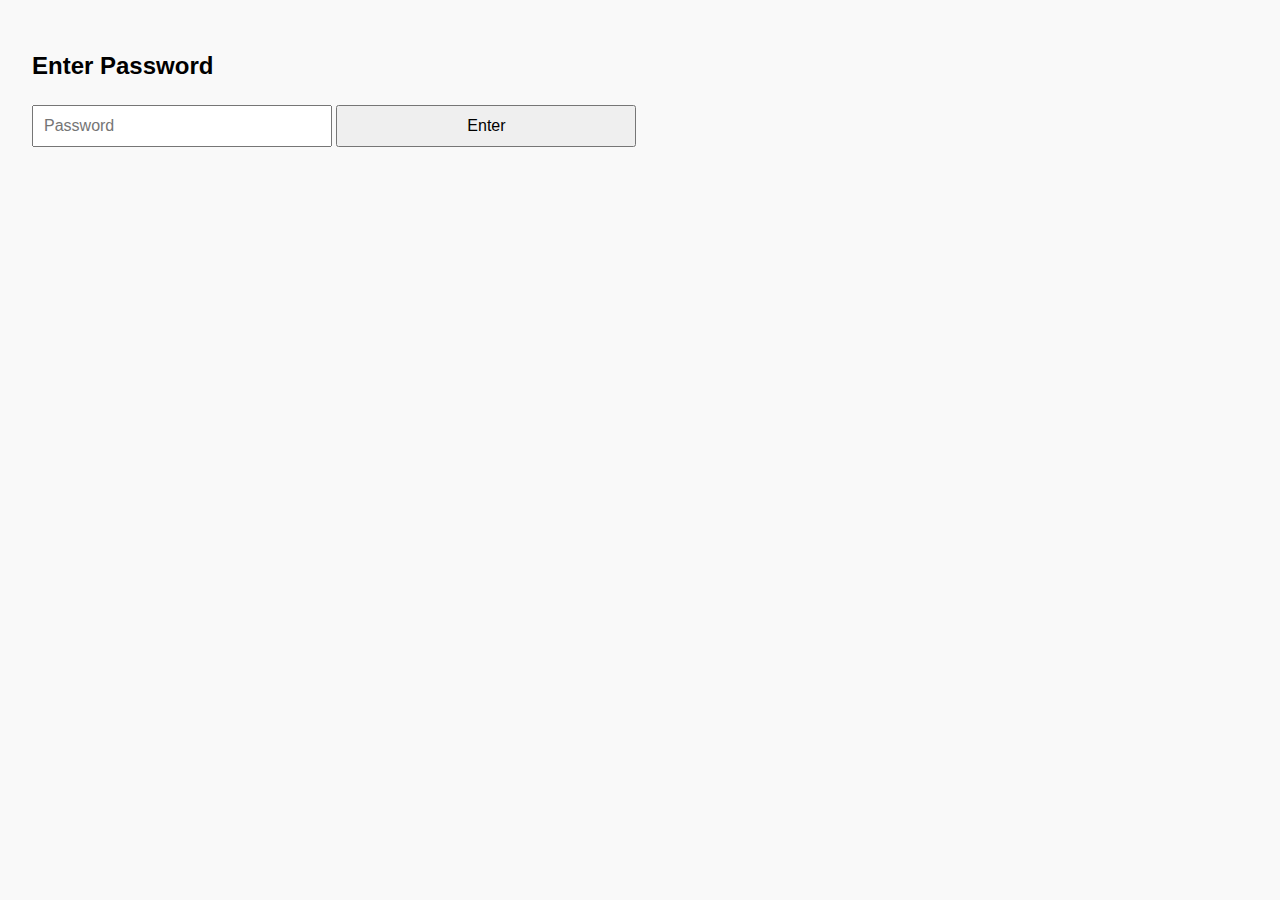
<file: index.html>
<!DOCTYPE html>
<html lang="en">
<head>
  <meta charset="UTF-8" />
  <title>Calendar + To-Do</title>
  <meta name="viewport" content="width=device-width, initial-scale=1.0" />
  <link rel="stylesheet" href="style.css" />
</head>
<body>

  <div id="login">
    <h2>Enter Password</h2>
    <input
      type="password"
      id="passwordInput"
      placeholder="Password"
      autocomplete="off"
    />
    <button onclick="checkPassword()">Enter</button>
    <p id="error" style="color:red;"></p>
  </div>

  <div id="content">
    <div class="dashboard">
      
      <!-- 📅 CALENDAR LEFT -->
      <div class="calendar">
        <h2>📅 Outlook Calendar</h2>
        <iframe 
        src="https://calendar.google.com/calendar/embed?src=m.s.ghadban@gmail.com&ctz=Europe/Copenhagen" 
          width="100%" 
          height="600" 
          frameborder="0" 
          scrolling="no">
        </iframe>
      </div>
  
      <!-- ✅ TO-DO LIST RIGHT -->
      <div class="todo">
        <h2>📝 To-Do List <span class="heart">❤</span></h2>
        <input type="text" id="newTask" placeholder="Add a task" />
        <button onclick="addTask()">Add</button>
        <ul id="taskList"></ul>
      </div>
  
    </div>
  </div>
  

  <script>
    const correctHash = "1c8bfe8f801d79745c4631d09fff36c82aa37fc4cce4fc946683d7b336b63032";

    function debugLog(msg) {
      document.getElementById("error").innerText += msg + "\n";
    }

    async function checkPassword() {
      const input = document.getElementById("passwordInput").value.trim();

      try {
        const hashBuffer = await crypto.subtle.digest(
          "SHA-256",
          new TextEncoder().encode(input)
        );
        const hashArray = Array.from(new Uint8Array(hashBuffer));
        const hashHex = hashArray.map(b => b.toString(16).padStart(2, '0')).join('');

        if (hashHex === correctHash) {
          document.getElementById("login").style.display = "none";
          document.getElementById("content").style.display = "block";
          loadTasks();
        } else {
          document.getElementById("error").innerText = "❌ Incorrect password.\n";
        }
      } catch (err) {
        debugLog("❌ Error: " + err.message);
      }
    }

    function saveTasks() {
      const items = [];
      document.querySelectorAll("#taskList li").forEach(li => {
        const task = li.childNodes[0].nodeValue.trim();
        if (task) items.push(task);
      });
      localStorage.setItem("todoList", JSON.stringify(items));
    }

    function loadTasks() {
      const items = JSON.parse(localStorage.getItem("todoList") || "[]");
      items.forEach(task => createTaskElement(task));
    }

    function createTaskElement(taskText) {
      const li = document.createElement("li");
      li.textContent = taskText;

      const deleteBtn = document.createElement("button");
      deleteBtn.textContent = "❌";
      deleteBtn.onclick = () => {
        li.remove();
        saveTasks();
      };

      li.appendChild(deleteBtn);
      document.getElementById("taskList").appendChild(li);
    }

    function addTask() {
      const taskInput = document.getElementById("newTask");
      const taskText = taskInput.value.trim();
      if (!taskText) return;

      createTaskElement(taskText);
      saveTasks();
      taskInput.value = "";
    }
  </script>

</body>
</html>
</file>
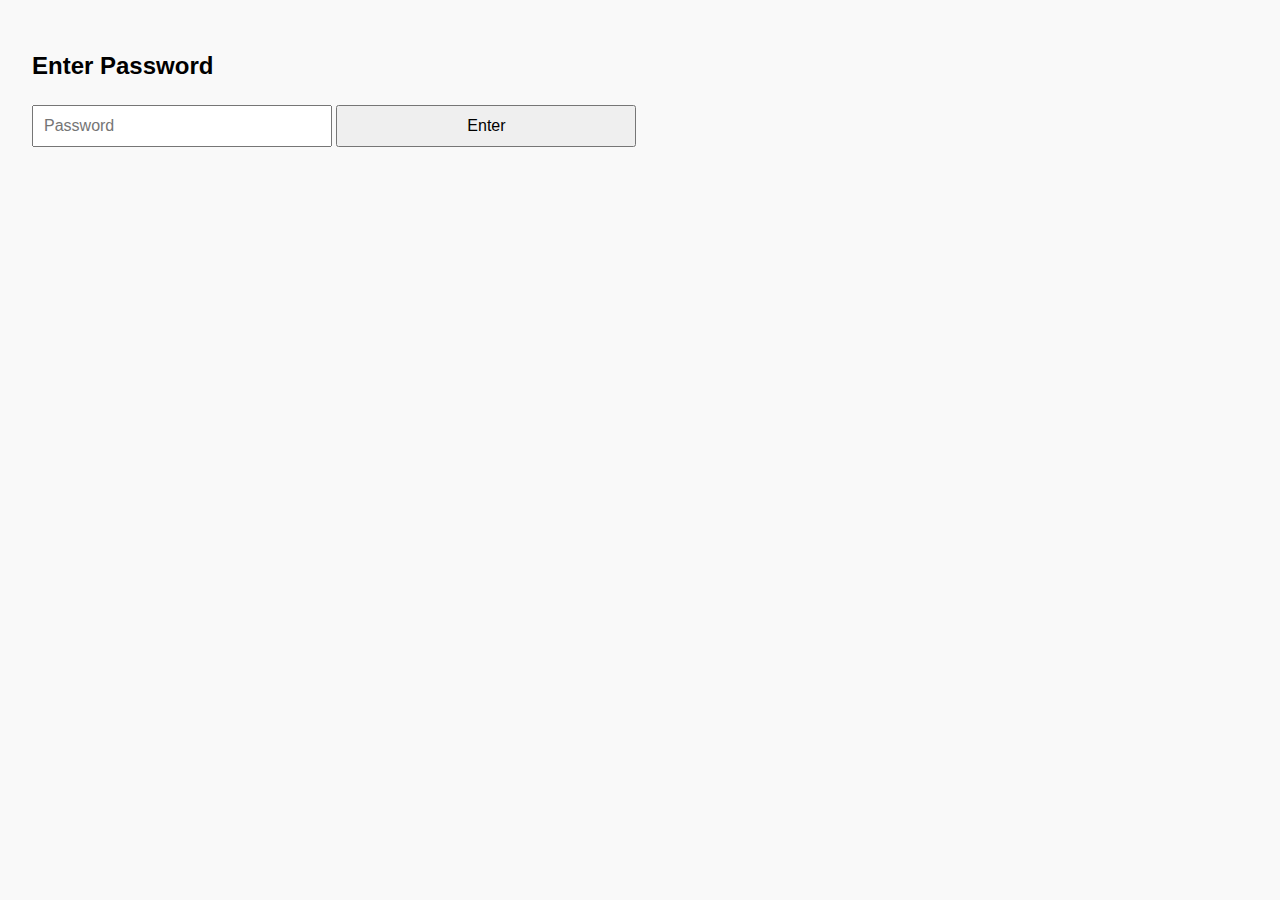
<file: template.html>
<!DOCTYPE html>
<html lang="en">
<head>
  <meta charset="UTF-8" />
  <title>Calendar + To-Do</title>
  <meta name="viewport" content="width=device-width, initial-scale=1.0" />
  <link rel="stylesheet" href="style.css" />
</head>
<body>

  <div id="login">
    <h2>Enter Password</h2>
    <input
      type="password"
      id="passwordInput"
      placeholder="Password"
      autocomplete="off"
    />
    <button onclick="checkPassword()">Enter</button>
    <p id="error" style="color:red;"></p>
  </div>

  <div id="content">
    <div class="dashboard">
      
      <!-- 📅 CALENDAR LEFT -->
      <div class="calendar">
        <h2>📅 Outlook Calendar</h2>
        <iframe 
        src="https://calendar.google.com/calendar/embed?src=m.s.ghadban@gmail.com&ctz=Europe/Copenhagen" 
          width="100%" 
          height="600" 
          frameborder="0" 
          scrolling="no">
        </iframe>
      </div>
  
      <!-- ✅ TO-DO LIST RIGHT -->
      <div class="todo">
        <h2>📝 To-Do List <span class="heart">❤</span></h2>
        <input type="text" id="newTask" placeholder="Add a task" />
        <button onclick="addTask()">Add</button>
        <ul id="taskList"></ul>
      </div>
  
    </div>
  </div>
  

  <script>
    const correctHash = "{{PASSWORD_HASH}}";

    function debugLog(msg) {
      document.getElementById("error").innerText += msg + "\n";
    }

    async function checkPassword() {
      const input = document.getElementById("passwordInput").value.trim();

      try {
        const hashBuffer = await crypto.subtle.digest(
          "SHA-256",
          new TextEncoder().encode(input)
        );
        const hashArray = Array.from(new Uint8Array(hashBuffer));
        const hashHex = hashArray.map(b => b.toString(16).padStart(2, '0')).join('');

        if (hashHex === correctHash) {
          document.getElementById("login").style.display = "none";
          document.getElementById("content").style.display = "block";
          loadTasks();
        } else {
          document.getElementById("error").innerText = "❌ Incorrect password.\n";
        }
      } catch (err) {
        debugLog("❌ Error: " + err.message);
      }
    }

    function saveTasks() {
      const items = [];
      document.querySelectorAll("#taskList li").forEach(li => {
        const task = li.childNodes[0].nodeValue.trim();
        if (task) items.push(task);
      });
      localStorage.setItem("todoList", JSON.stringify(items));
    }

    function loadTasks() {
      const items = JSON.parse(localStorage.getItem("todoList") || "[]");
      items.forEach(task => createTaskElement(task));
    }

    function createTaskElement(taskText) {
      const li = document.createElement("li");
      li.textContent = taskText;

      const deleteBtn = document.createElement("button");
      deleteBtn.textContent = "❌";
      deleteBtn.onclick = () => {
        li.remove();
        saveTasks();
      };

      li.appendChild(deleteBtn);
      document.getElementById("taskList").appendChild(li);
    }

    function addTask() {
      const taskInput = document.getElementById("newTask");
      const taskText = taskInput.value.trim();
      if (!taskText) return;

      createTaskElement(taskText);
      saveTasks();
      taskInput.value = "";
    }
  </script>

</body>
</html>
</file>
<file: style.css>
body {
    font-family: Arial, sans-serif;
    background-color: #f9f9f9;
    margin: 0;
    padding: 2rem;
  }
  
  #content {
    display: none;
  }
  
  .dashboard {
    display: flex;
    flex-direction: row;
    gap: 2rem;
    flex-wrap: wrap;
    align-items: flex-start;
  }
  
  .calendar, .todo {
    flex: 1;
    min-width: 300px;
  }
  
  iframe {
    width: 100%;
    border: 1px solid #ccc;
    border-radius: 8px;
  }
  
  input, button {
    padding: 10px;
    font-size: 1rem;
    margin-top: 5px;
    width: 100%;
    max-width: 300px;
    box-sizing: border-box;
  }
  
  ul {
    list-style: none;
    padding: 0;
  }
  
  li {
    background: #fff;
    padding: 10px;
    margin: 5px 0;
    border: 1px solid #ddd;
    border-radius: 5px;
    display: flex;
    justify-content: space-between;
    align-items: center;
  }
  
  .heart {
    color: red;
    animation: beat 1s infinite;
    display: inline-block;
    transform-origin: center;
  }
  
  @keyframes beat {
    0%, 100% { transform: scale(1); }
    50% { transform: scale(1.3); }
  }
</file>
